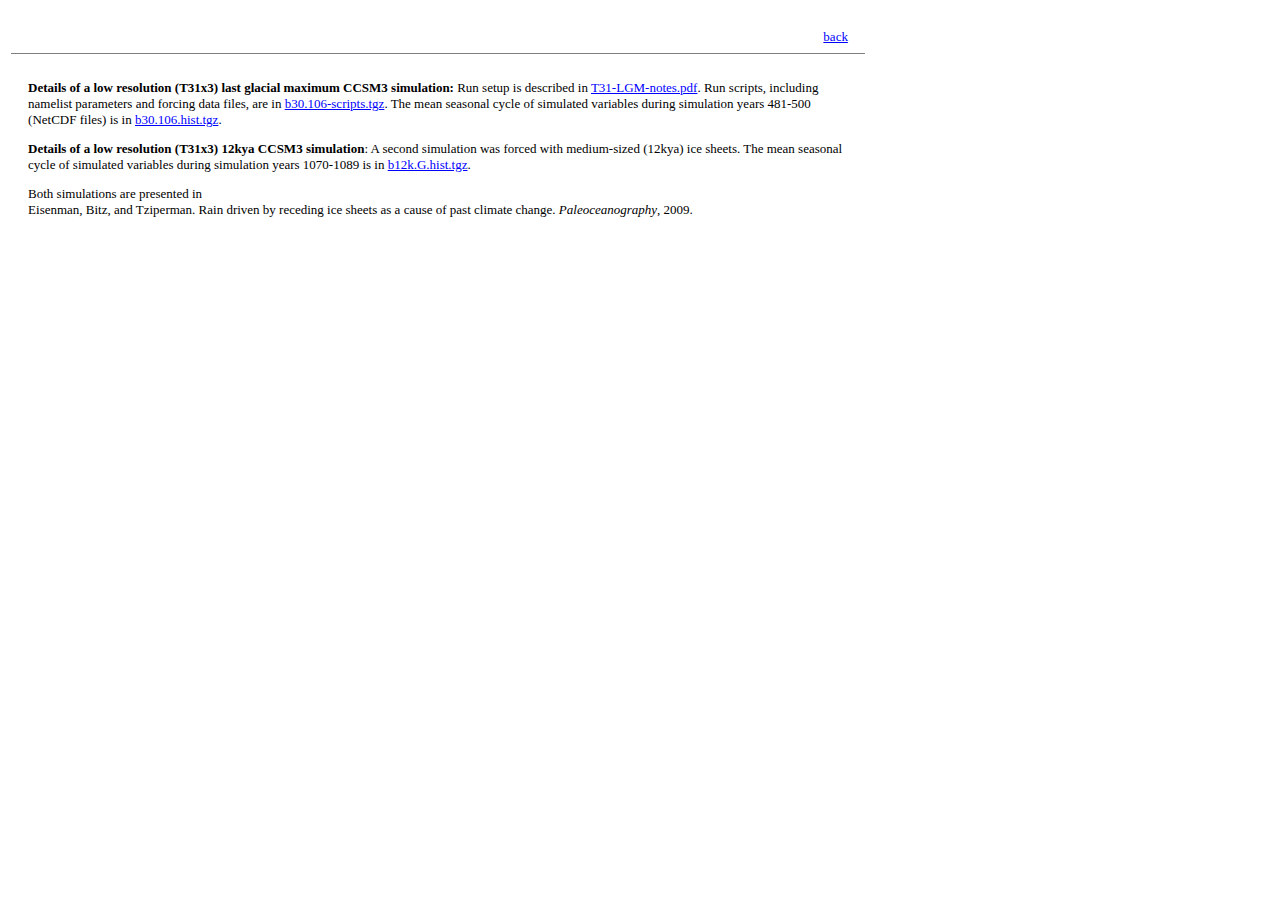
<file: CCSM-LGM-and-12k/index.html>
<html>
<head>
<title>CCSM-LGM-and-12k</title>
<style>
p
{font-family:Verdana; font-size:13;}
</style>
<script async src="https://www.googletagmanager.com/gtag/js?id=G-FQ6ZFV1RMP"></script>
<script>
  window.dataLayer = window.dataLayer || [];
  function gtag(){dataLayer.push(arguments);}
  gtag('js', new Date());

  gtag('config', 'G-FQ6ZFV1RMP');
</script>
</head>
<body link="#0000FF" vlink="#0000FF" alink="#0000FF">

<table width="860"><tr><td>

<br>
<TABLE width="96%" cellpadding="0" cellspacing="0" border="0" align="center">
 <tr><td><td align=left>
 <p style="font-family:Helvetica, sans-serif"><font size="+1"></font></p></td>
 <td align=right>
 <p><a href="../../code.html">back</a></p>
 </td></tr>
</TABLE>
<hr noshade size=1>

<br>
<TABLE width="96%" cellpadding="0" cellspacing="0" border="0" align="center">
 <tr><td align=left>

<p><b>Details of a low resolution (T31x3) last glacial maximum CCSM3 simulation:</b> Run setup is described in <a href="T31-LGM-notes.pdf">T31-LGM-notes.pdf</a>. Run scripts, including namelist parameters and forcing data files, are in <a href="http://cryos.ucsd.edu/~ian/website-data/b30.106-scripts.tgz">b30.106-scripts.tgz</a>. The mean seasonal cycle of simulated variables during simulation years 481-500 (NetCDF files) is in <a href="http://cryos.ucsd.edu/~ian/website-data/b30.106.hist.tgz">b30.106.hist.tgz</a>.</p>

<p><b>Details of a low resolution (T31x3) 12kya CCSM3 simulation</b>: A second simulation was forced with medium-sized (12kya) ice sheets. The mean seasonal cycle of simulated variables during simulation years 1070-1089 is in <a href="http://cryos.ucsd.edu/~ian/website-data/b12k.G.hist.tgz">b12k.G.hist.tgz</a>.</p>

<p>Both simulations are presented in<br>
Eisenman, Bitz, and Tziperman. Rain driven by receding ice sheets as a cause of past climate change. <i>Paleoceanography</i>, 2009.</p>



</td></tr></TABLE>

</td></tr></table>

</body></html>
</file>
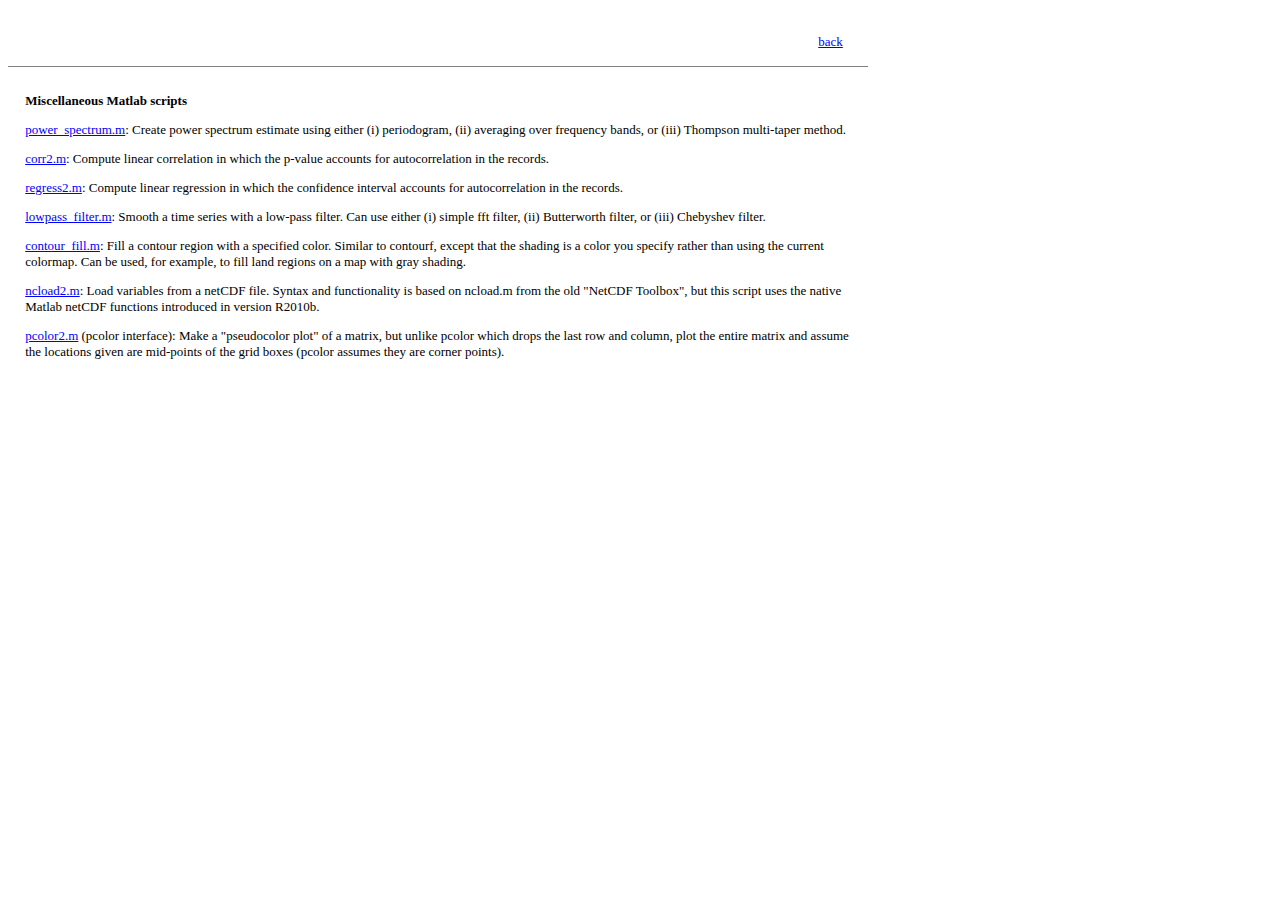
<file: matlab-toolbox/index.html>
<html>
<head>
<title>Matlab toolbox</title>
<style>
p
{font-family:Verdana; font-size:13;}
</style>
<script async src="https://www.googletagmanager.com/gtag/js?id=G-FQ6ZFV1RMP"></script>
<script>
  window.dataLayer = window.dataLayer || [];
  function gtag(){dataLayer.push(arguments);}
  gtag('js', new Date());

  gtag('config', 'G-FQ6ZFV1RMP');
</script>
</head>
<body link="#0000FF" vlink="#0000FF" alink="#0000FF">

<div style="width: 100%; max-width: 860px">
<table width="100%" cellpadding="0" cellspacing="0" border="0"><tr><td>
<br>
<TABLE width="96%" cellpadding="0" cellspacing="0" border="0" align="center">
 <tr><td align=left>
<p style="font-family:Helvetica, sans-serif"><font size="+1"></font></p></td>
 <td align=right>
<table cellpadding="8" cellspacing="0" border="0" ><tr><td>
 <p><a href="http://eisenman.ucsd.edu/code.html">back</a></p></td></tr></table>
</td></tr></TABLE>
<hr noshade size=1>

<br>
<TABLE width="96%" cellpadding="0" cellspacing="0" border="0" align="center">
 <tr><td align=left>

<p><b>Miscellaneous Matlab scripts</b></p>

<p><a href=power_spectrum.m>power_spectrum.m</a>: Create power spectrum
estimate using either (i) periodogram, (ii) averaging over frequency
bands, or (iii) Thompson multi-taper method.</p>

<p><a href=corr2.m>corr2.m</a>: Compute linear correlation in which the p-value accounts for autocorrelation in the records.

<p><a href=regress2.m>regress2.m</a>: Compute linear regression in which the confidence interval accounts for autocorrelation in the records.

<p><a href=lowpass_filter.m>lowpass_filter.m</a>: Smooth a time series with a low-pass filter. Can use either (i) simple fft filter, (ii) Butterworth filter, or (iii) Chebyshev filter.</p>

<p><a href=contour_fill.m>contour_fill.m</a>: Fill a contour region with a specified color. Similar to contourf, except that the shading is a color you specify rather than using the current colormap. Can be used, for example, to fill land regions on a map with gray shading.</p>

<p><a href=ncload2.m>ncload2.m</a>:
Load variables from a netCDF file. Syntax and functionality is based on ncload.m from the old "NetCDF Toolbox", but this script uses the native Matlab netCDF functions introduced in version R2010b.</p>

<!--<p><a href=ncload2.m>ncload2.m</a> (edited version of ncload.m):
Requires Matlab <a href="http://mexcdf.sourceforge.net/downloads" style="color: #000000">NetCDF Toolbox</a>, which contains the function ncload to load variables from a NetCDF data file. This edited version of ncload replaces missing_value and _FillValue with NaN, multiplies data by scale_factor if present, and allows variable
index ranges to be specified (to load only part of large variables).</p>-->

<p><a href=pcolor2.m>pcolor2.m</a> (pcolor interface): Make a
"pseudocolor plot" of a matrix,
but unlike pcolor which drops the last row and column,
plot the entire matrix and assume the 
locations given are mid-points of the grid
boxes (pcolor assumes they are corner points).</p>

<!--<p><a href=subplot2.m>subplot2.m</a> (subplot interface): Make
subplots with a specified amount of space between them.</p>-->

<!--<p><a href=find_approx.m>find_approx.m</a>: Find the index of a matrix that is most nearly equal to a given value.</p>-->

</td></tr></TABLE>

</td></tr></table></div>

</body></html>
</file>
